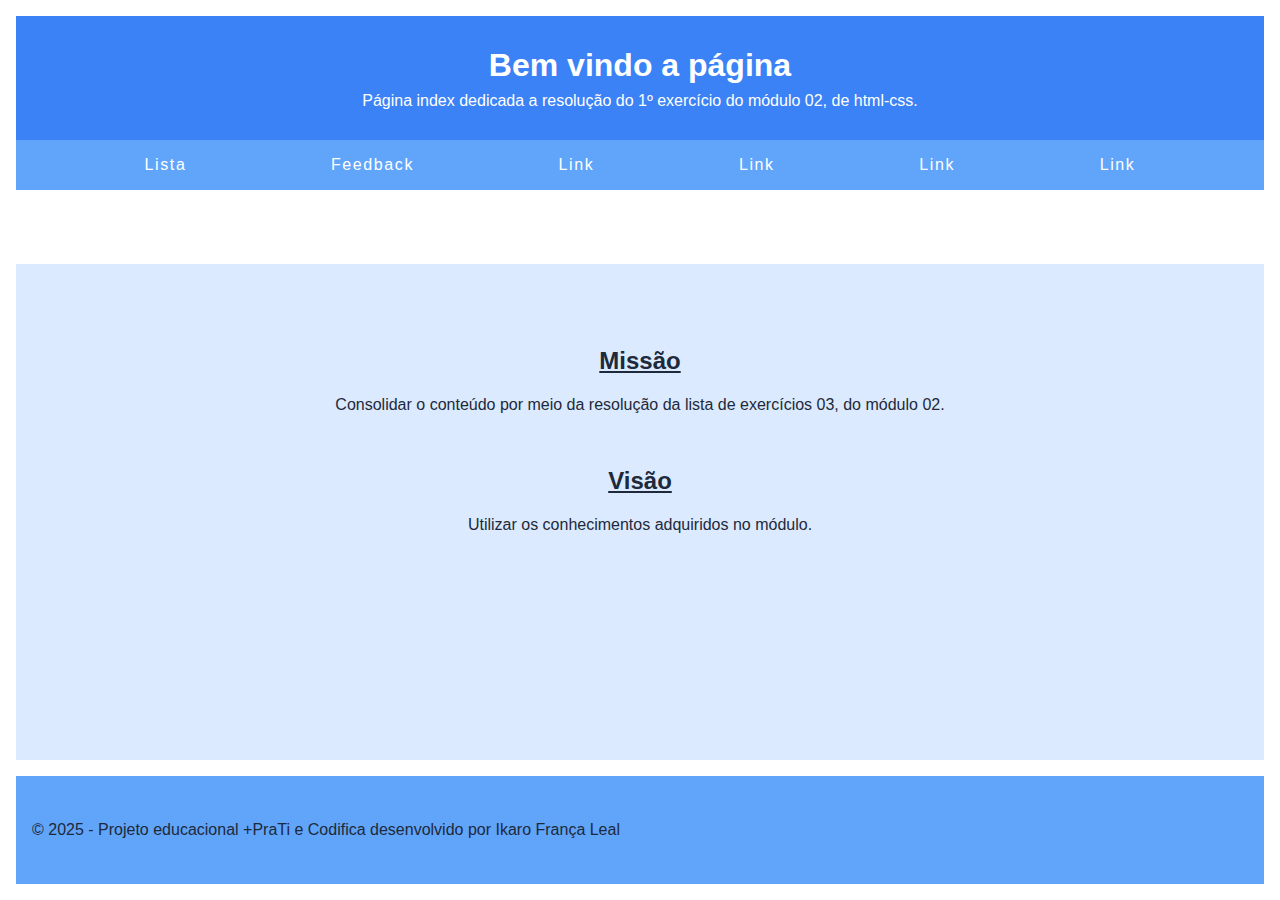
<file: index.html>
<!DOCTYPE html>
<html lang="pt-br">
<head>
    <meta charset="UTF-8">
    <meta name="viewport" content="width=device-width, initial-scale=1.0">
    <meta name="description" content="Exercício prático de Html-Css. Exercício do +PraTi e Codifica. Com o Professor Jaques">
    <meta name="author" content="Ikaro França Leal">
    <link rel="stylesheet" href="Css/styleIndex.css">
    <title>Exercício 1</title>
</head>
<body>
    <div class="container">
    <header class="site-header">
        <h1>Bem vindo a página</h1>
        <p>Página index dedicada a resolução do 1º exercício do módulo 02, de html-css.</p>
    </header>
    <nav>
        <ul class="menu">
            <li><a href="listas.html">Lista</a></li>
            <li><a href="feedback.html">Feedback</a></li>
            <li><a href="#">Link</a></li>
            <li><a href="#">Link</a></li>
            <li><a href="#">Link</a></li>
            <li><a href="#">Link</a></li>
        </ul>
    </nav>
    
    <main class="main-content">
        <section class="missao">
            <h2>Missão</h2>
            <p>Consolidar o conteúdo por meio da resolução da lista de exercícios 03, do módulo 02.</p>
        </section>

        <section class="visao">
            <h2>Visão</h2>
            <p>Utilizar os conhecimentos adquiridos no módulo.</p>
        </section>
    </main>

    <footer class="site-footer">
        <p>&copy; 2025 - Projeto educacional +PraTi e Codifica desenvolvido por Ikaro França Leal</p>
    </footer>
    </div>
</body>
</html>
</file>
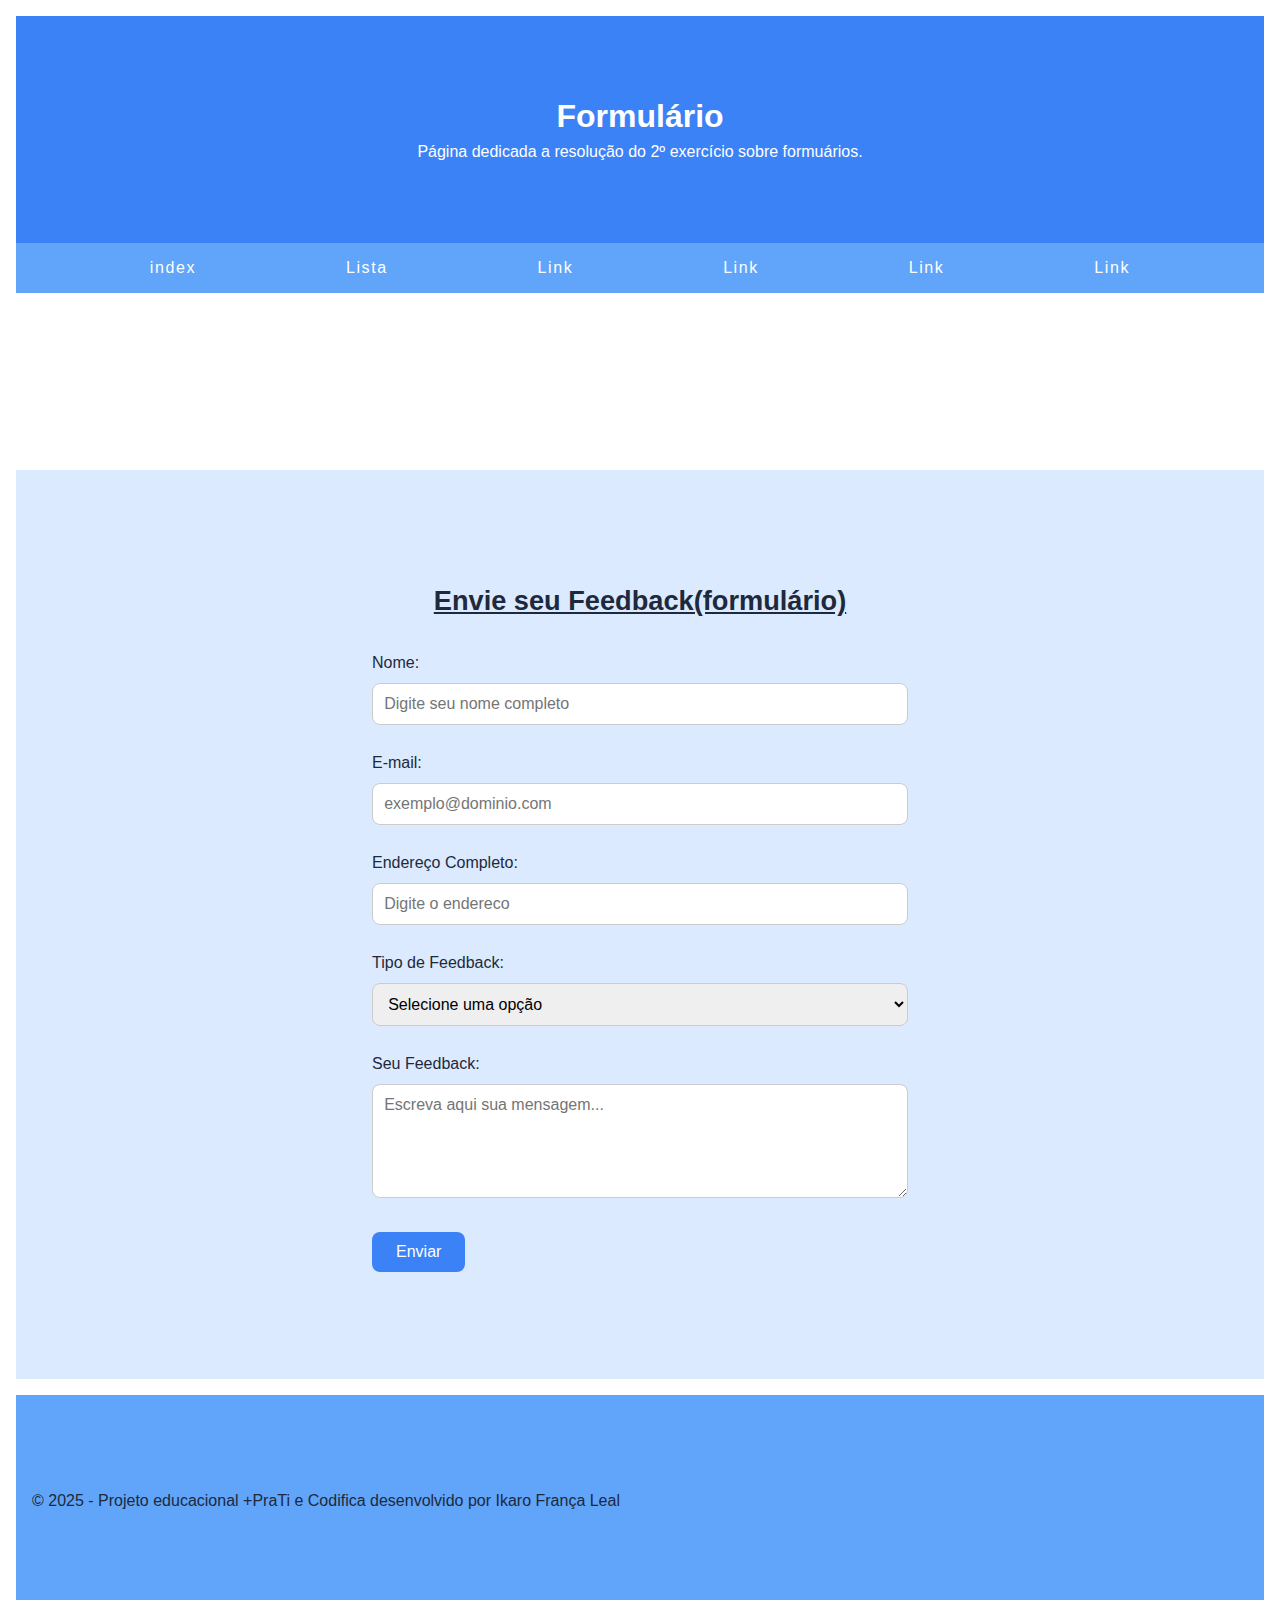
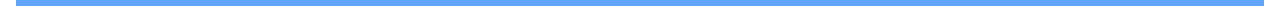
<file: feedback.html>
<!DOCTYPE html>
<html lang="pt-br">

<head>
    <meta charset="UTF-8">
    <meta name="viewport" content="width=device-width, initial-scale=1.0">
    <meta name="description"
        content="Exercício prático de Html-Css. Exercício do +PraTi e Codifica. Com o Professor Jaques">
    <meta name="author" content="Ikaro França Leal">
    <link rel="stylesheet" href="Css/styleIndex.css">
    <link rel="stylesheet" href="Css/styleFeedback.css">
    <title>Exercício 3</title>
</head>

<body>
    <div class="container">
        <header class="site-header">
            <h1>Formulário</h1>
            <p>Página dedicada a resolução do 2º exercício sobre formuários.</p>
        </header>
        <nav>
            <ul class="menu">
                <li><a href="index.html">index</a></li>
                <li><a href="listas.html">Lista</a></li>
                <li><a href="#">Link</a></li>
                <li><a href="#">Link</a></li>
                <li><a href="#">Link</a></li>
                <li><a href="#">Link</a></li>
            </ul>
        </nav>

        <main class="main-content">
            <section class="form-site">
                <h2>Envie seu Feedback(formulário)</h2>

                <form action="#" method="post">
                    <div>
                        <label for="nome">Nome:</label>
                        <input type="text" id="nome" name="nome" placeholder="Digite seu nome completo">
                    </div>

                    <div>
                        <label for="email">E-mail:</label>
                        <input type="email" id="email" name="email" placeholder="exemplo@dominio.com">
                    </div>

                    <div>
                        <label for="endereco">Endereço Completo:</label>
                        <input type="text" id="endereco" name="endereco"
                            placeholder="Digite o endereco">
                    </div>

                    <div>
                        <label for="tipo">Tipo de Feedback:</label>
                        <select id="tipo" name="tipo">
                            <option value="">Selecione uma opção</option>
                            <option value="elogio">Elogio</option>
                            <option value="sugestao">Sugestão</option>
                            <option value="critica">Crítica</option>
                        </select>
                    </div>

                    <div>
                        <label for="mensagem">Seu Feedback:</label>
                        <textarea id="mensagem" name="mensagem" rows="5" placeholder="Escreva aqui sua mensagem..."></textarea>
                    </div>

                    <div>
                        <button type="submit">Enviar</button>
                    </div>
                </form>

            </section>
        </main>

        <footer class="site-footer">
            <p>&copy; 2025 - Projeto educacional +PraTi e Codifica desenvolvido por Ikaro França Leal</p>
        </footer>
    </div>
</body>

</html>
</file>
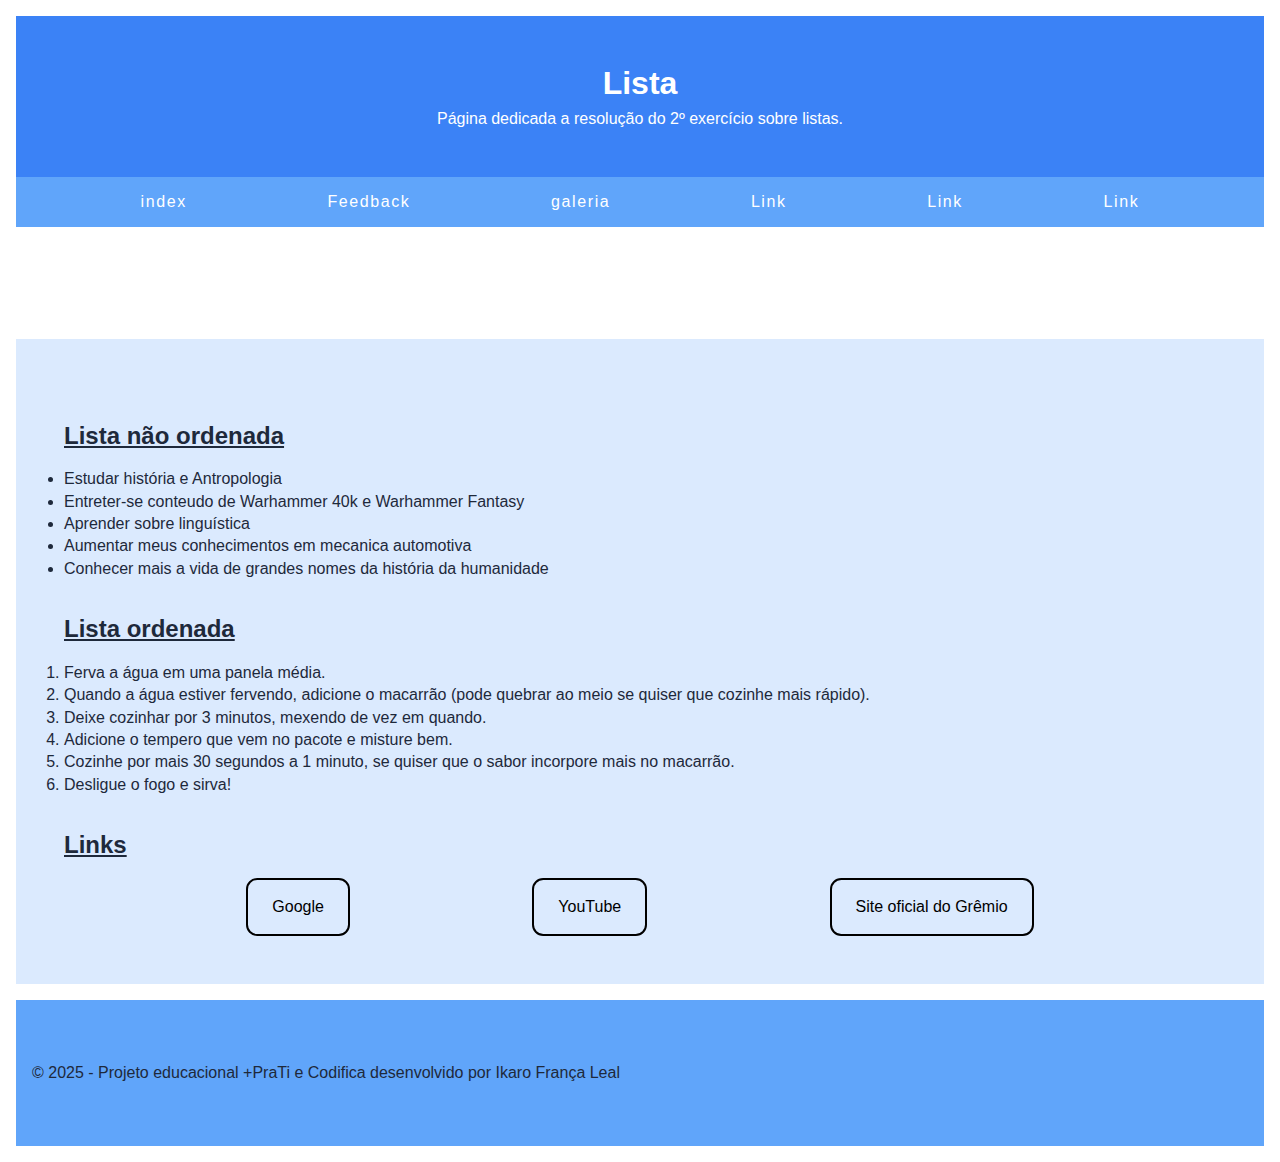
<file: listas.html>
<!DOCTYPE html>
<html lang="pt-br">

<head>
    <meta charset="UTF-8">
    <meta name="viewport" content="width=device-width, initial-scale=1.0">
    <meta name="description"
        content="Exercício prático de Html-Css. Exercício do +PraTi e Codifica. Com o Professor Jaques">
    <meta name="author" content="Ikaro França Leal">
    <link rel="stylesheet" href="Css/styleIndex.css">
    <link rel="stylesheet" href="Css/styleLista.css">
    <title>Exercício 2</title>
</head>

<body>
    <div class="container">
        <header class="site-header">
            <h1>Lista</h1>
            <p>Página dedicada a resolução do 2º exercício sobre listas.</p>
        </header>
        <nav>
            <ul class="menu">
                <li><a href="index.html">index</a></li>
                <li><a href="feedback.html">Feedback</a></li>
                <li><a href="galeria.html">galeria</a></li>
                <li><a href="#">Link</a></li>
                <li><a href="#">Link</a></li>
                <li><a href="#">Link</a></li>
            </ul>
        </nav>

        <main class="main-content">
            <section class="lista1">
                <h2> Lista não ordenada</h2>
                <ul>
                    <li>Estudar história e Antropologia</li>
                    <li>Entreter-se conteudo de Warhammer 40k e Warhammer Fantasy</li>
                    <li>Aprender sobre linguística</li>
                    <li>Aumentar meus conhecimentos em mecanica automotiva</li>
                    <li>Conhecer mais a vida de grandes nomes da história da humanidade</li>
                </ul>
            </section>

            <section class="lista2">
                <h2> Lista ordenada</h2>
                <ol>
                    <li>Ferva a água em uma panela média.</li>
                    <li>Quando a água estiver fervendo, adicione o macarrão (pode quebrar ao meio se quiser que cozinhe
                        mais rápido).</li>
                    <li>Deixe cozinhar por 3 minutos, mexendo de vez em quando.</li>
                    <li>Adicione o tempero que vem no pacote e misture bem.</li>
                    <li>Cozinhe por mais 30 segundos a 1 minuto, se quiser que o sabor incorpore mais no macarrão.</li>
                    <li>Desligue o fogo e sirva!</li>
                </ol>
            </section>

            <section class="lista3">
                <h2>Links</h2>
                <nav class="nav2">
                    <ul class="links3">
                        <li><a href="https://www.google.com" target="_blank" rel="noopener noreferrer">Google</a></li>
                        <li><a href="https://www.youtube.com" target="_blank" rel="noopener noreferrer">YouTube</a></li>
                        <li><a href="https://gremio.net" target="_blank" rel="noopener noreferrer">Site oficial do Grêmio</a></li>
                    </ul>
                </nav>
            </section>
        </main>

        <footer class="site-footer">
            <p>&copy; 2025 - Projeto educacional +PraTi e Codifica desenvolvido por Ikaro França Leal</p>
        </footer>
    </div>
</body>

</html>
</file>
<file: Css/styleIndex.css>
* {
  margin: 0;
  padding: 0;
  box-sizing: border-box;
}

:root {
  --header-bg: #3b82f6;
  --nav-bg: #60a5fa;
  --main-bg: #dbeafe;
  --footer-bg: #60a5fa;
  --text-color: #1e293b;
  --link-hover-bg: #2563eb;
}

html {
  font-size: 16px;
}

body, html {
  height: 100%;
}

body {
  color: var(--text-color);
  font-family: 'Trebuchet MS', 'Lucida Sans Unicode', 'Lucida Grande', 'Lucida Sans', Arial, sans-serif;
}

.container {
  display: grid;
  grid-template-rows: 1fr 1fr 4fr 1fr;
  grid-template-columns: 1fr;
  min-height: 100vh;
  max-width: 100%;
  padding: 1rem;
}

.site-header {
  grid-area: 1 / 1 / 2 / 1;
  display: flex;
  flex-direction: column;
  align-items: center;
  justify-content: center;
  gap: 0.5rem;
  padding: 1.5rem 1rem;
  background-color: var(--header-bg);
  color: white;
}

.menu {
  grid-area: 2 / 1 / 2 / 1;
  display: flex;
  flex-wrap: wrap;
  align-items: center;
  justify-content: space-evenly;
  list-style: none;
  padding: 1rem 0.5rem;
  gap: 0.5rem;
  background-color: var(--nav-bg);
}

.menu li a {
  text-decoration: none;
  color: white;
  padding: 0.5rem 1rem;
  border-radius: 0.25rem;
  font-size: 1rem;
  letter-spacing: 0.1rem;
}

.menu li a:hover {
  background-color: var(--link-hover-bg);
}

.main-content {
  grid-area: 3 / 1 / 4 / 2;
  font-size: 1rem;
  line-height: 1.4;
  background-color: var(--main-bg); 
  padding: 3rem;
  text-align: center;
}

.main-content h2{
    padding-top: 2rem;
    text-decoration: underline;
}

.main-content p{
    padding: 1rem 0rem;
}

.site-footer {
  grid-area: 4 / 1 / 5 / 1;
  display: flex;
  align-items: center;
  padding: 1rem;
  margin-top: 1rem;
  background-color: var(--footer-bg);
  color: var(--text-color);
}

.destaque{
  font-style: italic;
  font-family: 'Times New Roman', Times, serif;
  letter-spacing: 0.1rem;
  background-color: aquamarine;
  padding: 0.1rem;
}

#importante{
  border-top: 3px solid red;
}
</file>
<file: Css/styleFeedback.css>
.form-site {
    padding: 2rem;
    max-width: 600px;
    margin: 0 auto;
    text-align: left;
}

.form-site h2 {
    text-align: center;
    margin-bottom: 2rem;
    font-size: 1.7rem;
}

.form-site form div {
    margin-bottom: 1.7rem;
}

.form-site label {
    display: block;   /* Ocupar toda a linha, e quebrara a linha, jogando para baixo */
    margin-bottom: 0.5rem;
}


.form-site input, .form-site textarea, .form-site select {
    width: 100%;
    padding: 0.7rem;
    font-size: 1rem;
    font-family: inherit;
    border: 1px solid #ccc;
    border-radius: 0.5rem;
}

.form-site textarea {
    resize: vertical;    /* nao deixa ir para o exio x */
}

.form-site button {
    color: white;
    border: none;
    padding: 0.7rem 1.5rem;
    font-size: 1rem;
    border-radius: 0.5rem;
    background-color: var(--header-bg);
    cursor: pointer;
    transition: background-color 0.3s ease;
}

.form-site button:hover {
  background-color: blue;
}
</file>
<file: Css/styleLista.css>
.container section{
    text-align: left;
}

.container section a{
    text-decoration: none;
    color: black;
}   

.container section h2{
    padding-bottom: 1rem;
    padding-top: 2rem;
}

.links3{
    display: flex;
    flex-direction: row;
    justify-content: space-evenly;
    list-style: none;
}

.links3 li {
    border: 2px solid rgb(0, 0, 0);
    padding: 1rem 1.5rem 1rem 1.5rem;
    border-radius: 0.7rem;
    transition: all 0.4s ease
}

.links3 li:hover {
    border-radius: 1.7rem;
    
}
</file>
